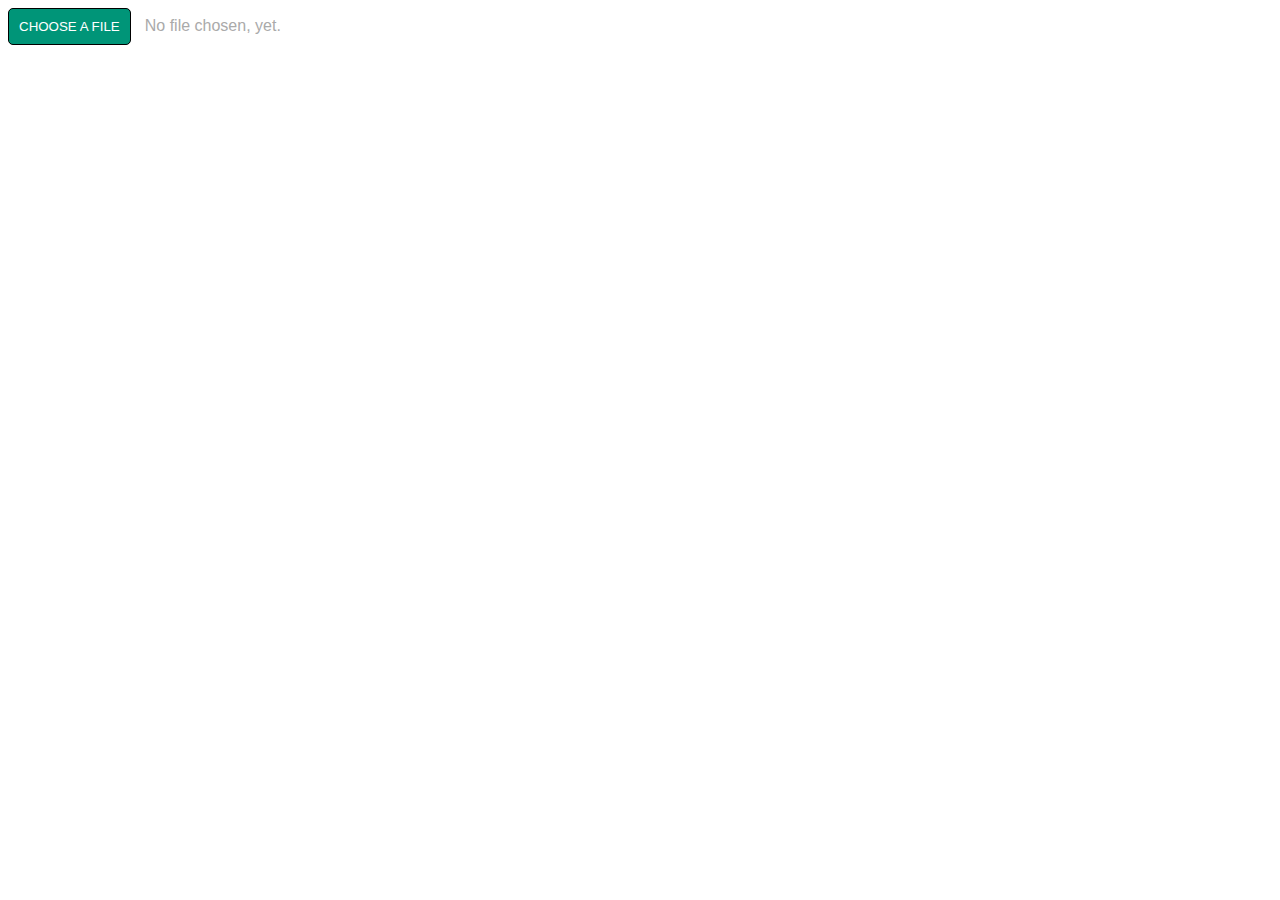
<file: index.html>
<!DOCTYPE html>
<html lang="en">
<head>
  <meta charset="UTF-8">
  <meta name="viewport" content="width=device-width, initial-scale=1.0">
  <link rel="stylesheet" href="Untitled-2.css">
  <title>Document</title>
</head>
<body>
  <input type="file" id="real-file" hidden="hidden" />
<button type="button" id="custom-button">CHOOSE A FILE</button>
<span id="custom-text">No file chosen, yet.</span>
</body>
</html>
</file>
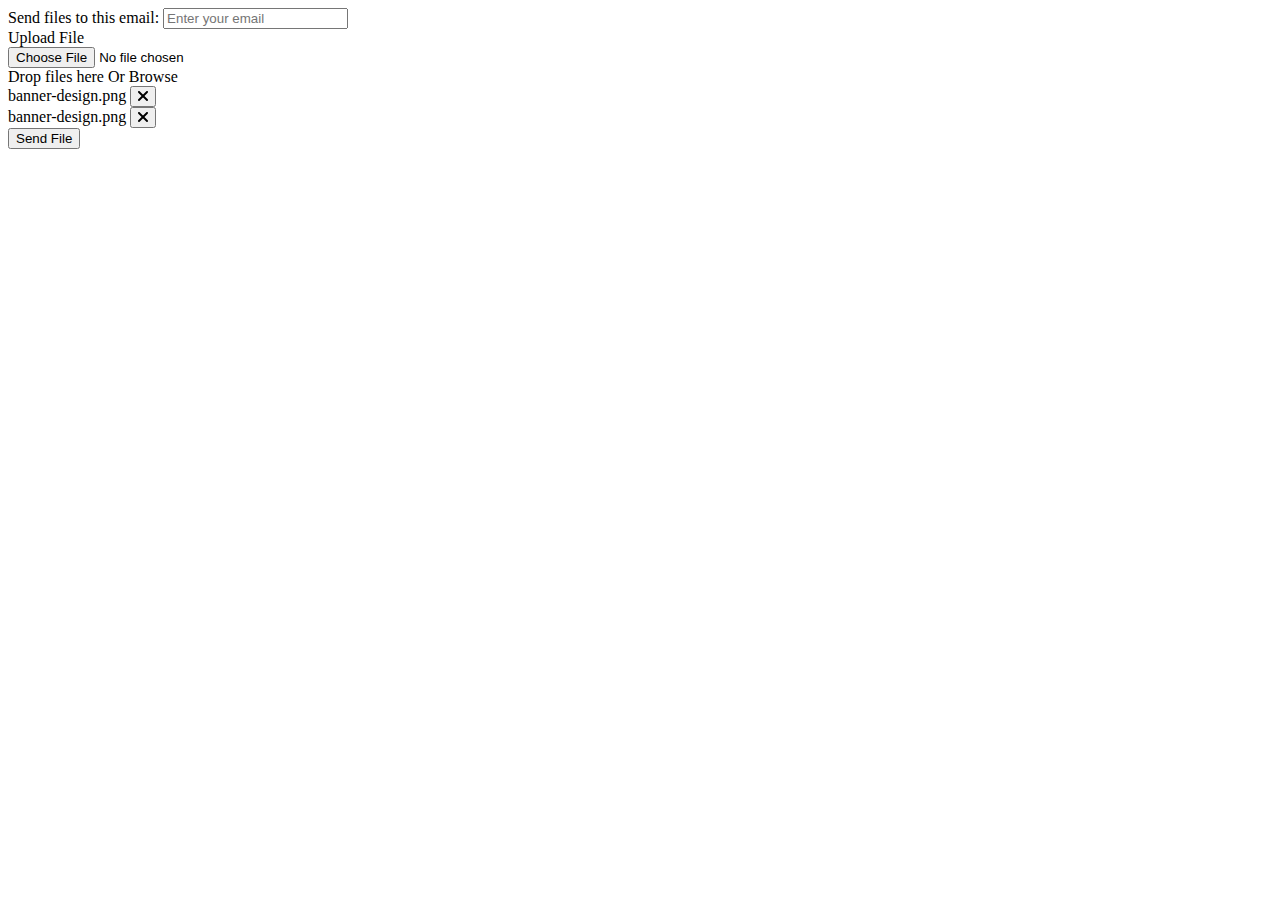
<file: Untitled-1.html>
<!DOCTYPE html>
<html lang="en">
<head>
  <meta charset="UTF-8">
  <meta name="viewport" content="width=device-width, initial-scale=1.0">
  <link rel="stylesheet" href="Untitled-2.css">
  <title>Document</title>
</head>
<body>
  <div class="formbold-main-wrapper">
    <!-- Author: FormBold Team -->
    <!-- Learn More: https://formbold.com -->
    <div class="formbold-form-wrapper">
      <form action="https://formbold.com/s/FORM_ID" method="POST">
        <div class="formbold-mb-5">
          <label for="email" class="formbold-form-label">
            Send files to this email:
          </label>
          <input
            type="email"
            name="email"
            id="email"
            placeholder="Enter your email"
            class="formbold-form-input"
          />
        </div>
  
        <div class="mb-6 pt-4">
          <label class="formbold-form-label formbold-form-label-2">
            Upload File
          </label>
  
          <div class="formbold-mb-5 formbold-file-input">
            <input type="file" name="file" id="file" />
            <label for="file">
              <div>
                <span class="formbold-drop-file"> Drop files here </span>
                <span class="formbold-or"> Or </span>
                <span class="formbold-browse"> Browse </span>
              </div>
            </label>
          </div>
  
          <div class="formbold-file-list formbold-mb-5">
            <div class="formbold-file-item">
              <span class="formbold-file-name"> banner-design.png </span>
              <button>
                <svg
                  width="10"
                  height="10"
                  viewBox="0 0 10 10"
                  fill="none"
                  xmlns="http://www.w3.org/2000/svg"
                >
                  <path
                    fill-rule="evenodd"
                    clip-rule="evenodd"
                    d="M0.279337 0.279338C0.651787 -0.0931121 1.25565 -0.0931121 1.6281 0.279338L9.72066 8.3719C10.0931 8.74435 10.0931 9.34821 9.72066 9.72066C9.34821 10.0931 8.74435 10.0931 8.3719 9.72066L0.279337 1.6281C-0.0931125 1.25565 -0.0931125 0.651788 0.279337 0.279338Z"
                    fill="currentColor"
                  />
                  <path
                    fill-rule="evenodd"
                    clip-rule="evenodd"
                    d="M0.279337 9.72066C-0.0931125 9.34821 -0.0931125 8.74435 0.279337 8.3719L8.3719 0.279338C8.74435 -0.0931127 9.34821 -0.0931123 9.72066 0.279338C10.0931 0.651787 10.0931 1.25565 9.72066 1.6281L1.6281 9.72066C1.25565 10.0931 0.651787 10.0931 0.279337 9.72066Z"
                    fill="currentColor"
                  />
                </svg>
              </button>
            </div>
          </div>
  
          <div class="formbold-file-list formbold-mb-5">
            <div class="formbold-file-item">
              <span class="formbold-file-name"> banner-design.png </span>
              <button>
                <svg
                  width="10"
                  height="10"
                  viewBox="0 0 10 10"
                  fill="none"
                  xmlns="http://www.w3.org/2000/svg"
                >
                  <path
                    fill-rule="evenodd"
                    clip-rule="evenodd"
                    d="M0.279337 0.279338C0.651787 -0.0931121 1.25565 -0.0931121 1.6281 0.279338L9.72066 8.3719C10.0931 8.74435 10.0931 9.34821 9.72066 9.72066C9.34821 10.0931 8.74435 10.0931 8.3719 9.72066L0.279337 1.6281C-0.0931125 1.25565 -0.0931125 0.651788 0.279337 0.279338Z"
                    fill="currentColor"
                  />
                  <path
                    fill-rule="evenodd"
                    clip-rule="evenodd"
                    d="M0.279337 9.72066C-0.0931125 9.34821 -0.0931125 8.74435 0.279337 8.3719L8.3719 0.279338C8.74435 -0.0931127 9.34821 -0.0931123 9.72066 0.279338C10.0931 0.651787 10.0931 1.25565 9.72066 1.6281L1.6281 9.72066C1.25565 10.0931 0.651787 10.0931 0.279337 9.72066Z"
                    fill="currentColor"
                  />
                </svg>
              </button>
            </div>
            <div class="formbold-progress-bar">
              <div class="formbold-progress"></div>
            </div>
          </div>
        </div>
  
        <div>
          <button class="formbold-btn w-full">Send File</button>
        </div>
      </form>
    </div>
  </div>
</body>
</html>
</file>
<file: Untitled-2.css>
#custom-button {
  padding: 10px;
  color: white;
  background-color: #009578;
  border: 1px solid #000;
  border-radius: 5px;
  cursor: pointer;
}

#custom-button:hover {
  background-color: #00b28f;
}

#custom-text {
  margin-left: 10px;
  font-family: sans-serif;
  color: #aaa;
}
</file>
